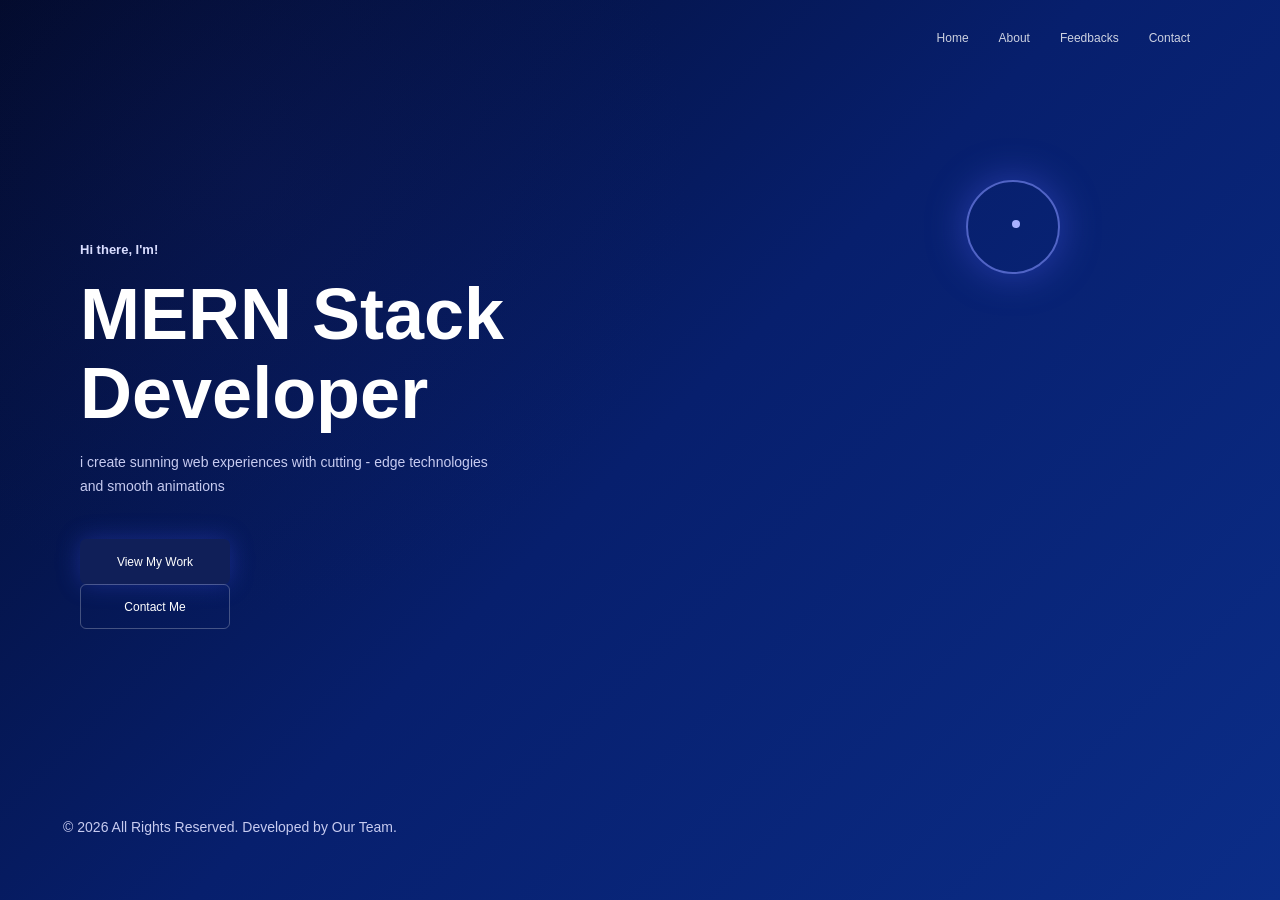
<file: index.html>
<!DOCTYPE html>
<html lang="en">

<head>
    <meta charset="UTF-8">
    <meta name="viewport" content="width=device-width, initial-scale=1.0">
    <title>Home Page</title>
    <link rel="stylesheet" href="style.css">    
</head>

<body>
    <header>

        <nav>
            <button><a href="index.html">Home</a></button>
            <button><a href="about.html">About</a></button>
            <button><a href="feedback.html">Feedbacks</a></button>
            <button><a href="contact.html">Contact</a></button>
        </nav>
    </header>
    <main>
        <h4> Hi there, I'm! </h4>
        <h1>MERN Stack Developer</h1>
        <p>i create sunning web experiences with cutting - edge technologies and smooth animations</p>

        <button><a href="about.html">View My Work </a></button>
        <button><a href="contact.html">Contact Me</a></button>
    </main>
        <footer>
            <p>&copy; 2026 All Rights Reserved. Developed by Our Team.</p>
        </footer>

</body>
</html>
</file>
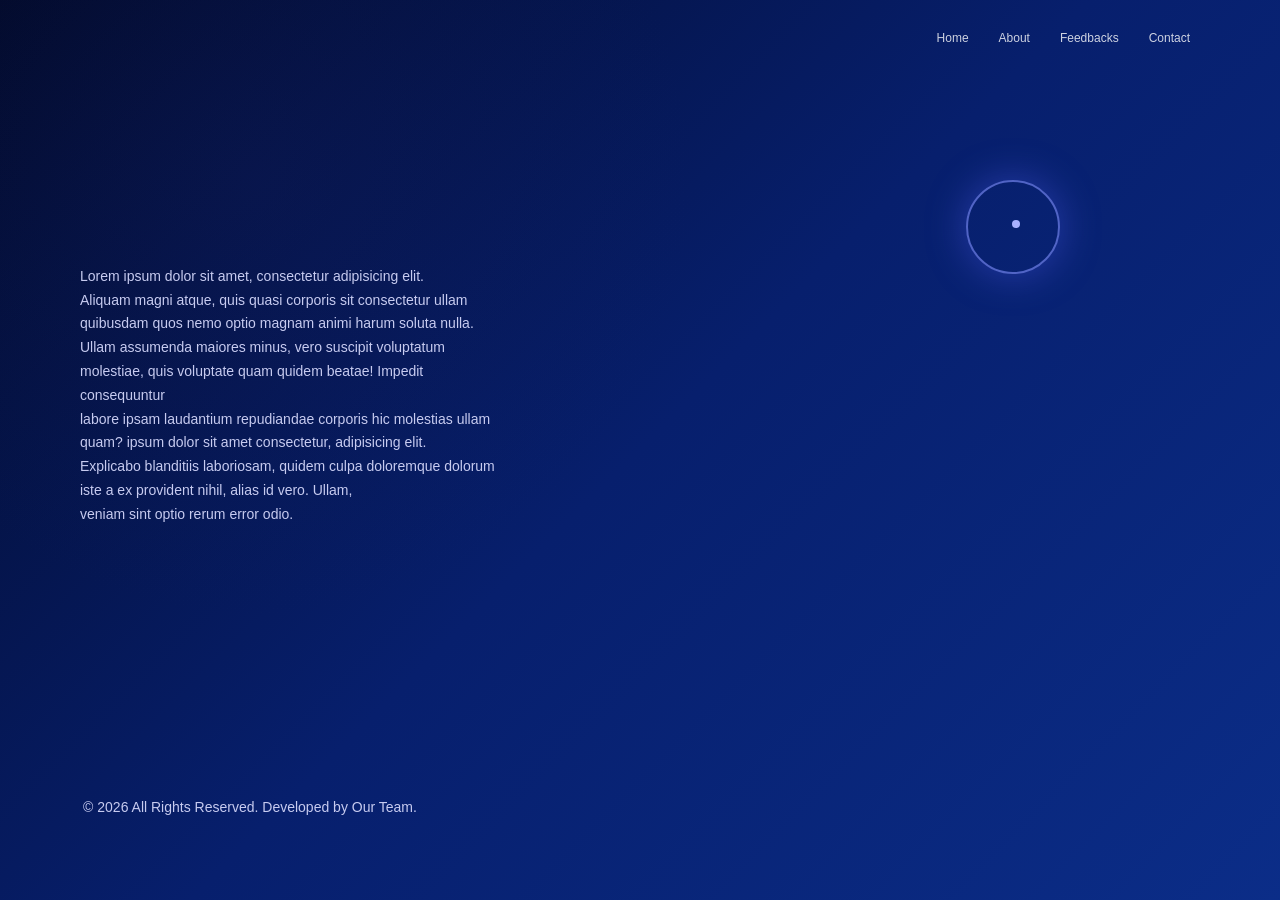
<file: about.html>
<!DOCTYPE html>
<html lang="en">

<head>
    <meta charset="UTF-8">
    <meta name="viewport" content="width=device-width, initial-scale=1.0">
    <title>About Page</title>
    <link rel="stylesheet" href="style.css">
</head>

<body>
    <header>

        <nav>
            <button><a href="index.html">Home</a></button>
            <button><a href="about.html">About</a></button>
            <button><a href="feedback.html">Feedbacks</a></button>
            <button><a href="contact.html">Contact</a></button>
        </nav>
    </header>

    <main>
        <p>
            Lorem ipsum dolor sit amet, consectetur adipisicing elit.<br>
            Aliquam magni atque, quis quasi corporis sit consectetur ullam quibusdam quos nemo optio magnam animi harum soluta nulla.<br>
            Ullam assumenda maiores minus, vero suscipit voluptatum molestiae, quis voluptate quam quidem beatae! Impedit consequuntur <br>
            labore ipsam laudantium repudiandae corporis hic molestias ullam quam? ipsum dolor sit amet consectetur, adipisicing elit. <br>
            Explicabo blanditiis laboriosam, quidem culpa doloremque dolorum iste a ex provident nihil, alias id vero. Ullam, <br>
            veniam sint optio rerum error odio.<br>
        </p>
    </main>

    <footer>
        <footer>
            <p>&copy; 2026 All Rights Reserved. Developed by Our Team.</p>
        </footer>
</body>
</html>
</file>
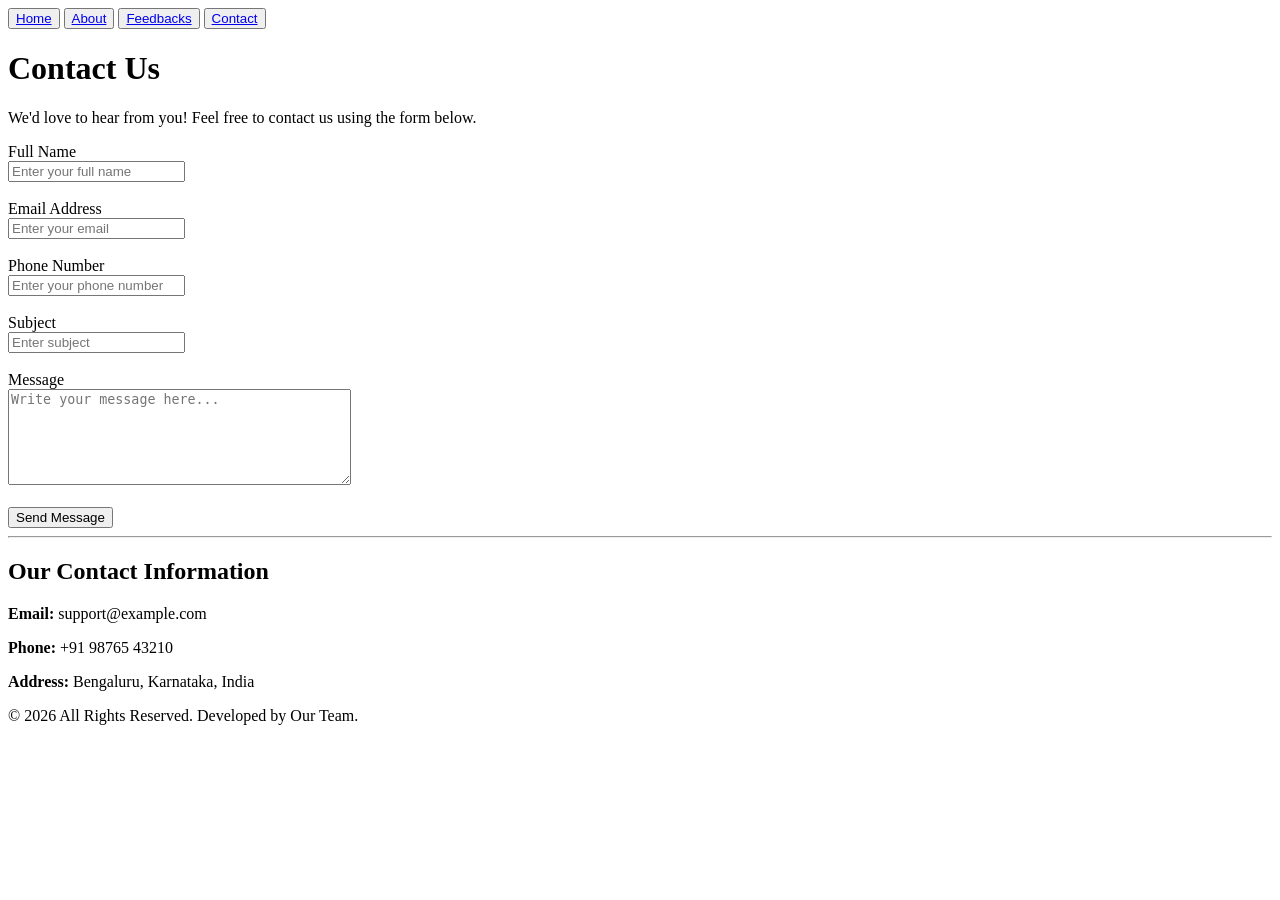
<file: contact.html>
<!doctype html>
<html lang="en">
  <head>
    <meta charset="UTF-8" />
    <meta name="viewport" content="width=device-width, initial-scale=1.0" />
    <title>Contact Page</title>
  </head>
  <body>
    <header>
      <nav>
        <button><a href="index.html">Home</a></button>
        <button><a href="about.html">About</a></button>
        <button><a href="feedback.html">Feedbacks</a></button>
        <button><a href="contact.html">Contact</a></button>
      </nav>
    </header>


    <main></main>

    <main>
        <h1>Contact Us</h1>
        <p>We'd love to hear from you! Feel free to contact us using the form below.</p>
        <section>

            <form action="#" method="post">

                <label for="name">Full Name</label><br>
                <input type="text" id="name" name="name" placeholder="Enter your full name" required>
                <br><br>

                <label for="email">Email Address</label><br>
                <input type="email" id="email" name="email" placeholder="Enter your email" required>
                <br><br>

                <label for="phone">Phone Number</label><br>
                <input type="tel" id="phone" name="phone" placeholder="Enter your phone number">
                <br><br>

                <label for="subject">Subject</label><br>
                <input type="text" id="subject" name="subject" placeholder="Enter subject">
                <br><br>

                <label for="message">Message</label><br>
                <textarea id="message" name="message" rows="6" cols="40" placeholder="Write your message here..." required></textarea>
                <br><br>

                <button type="submit">Send Message</button>

            </form>

        </section>

        <hr>

        <section>
            <h2>Our Contact Information</h2>

            <p><strong>Email:</strong> support@example.com</p>
            <p><strong>Phone:</strong> +91 98765 43210</p>
            <p><strong>Address:</strong> Bengaluru, Karnataka, India</p>
        </section>
    </main>

    <footer>
      <p>&copy; 2026 All Rights Reserved. Developed by Our Team.</p>
    </footer>
  </body>
</html>
</file>
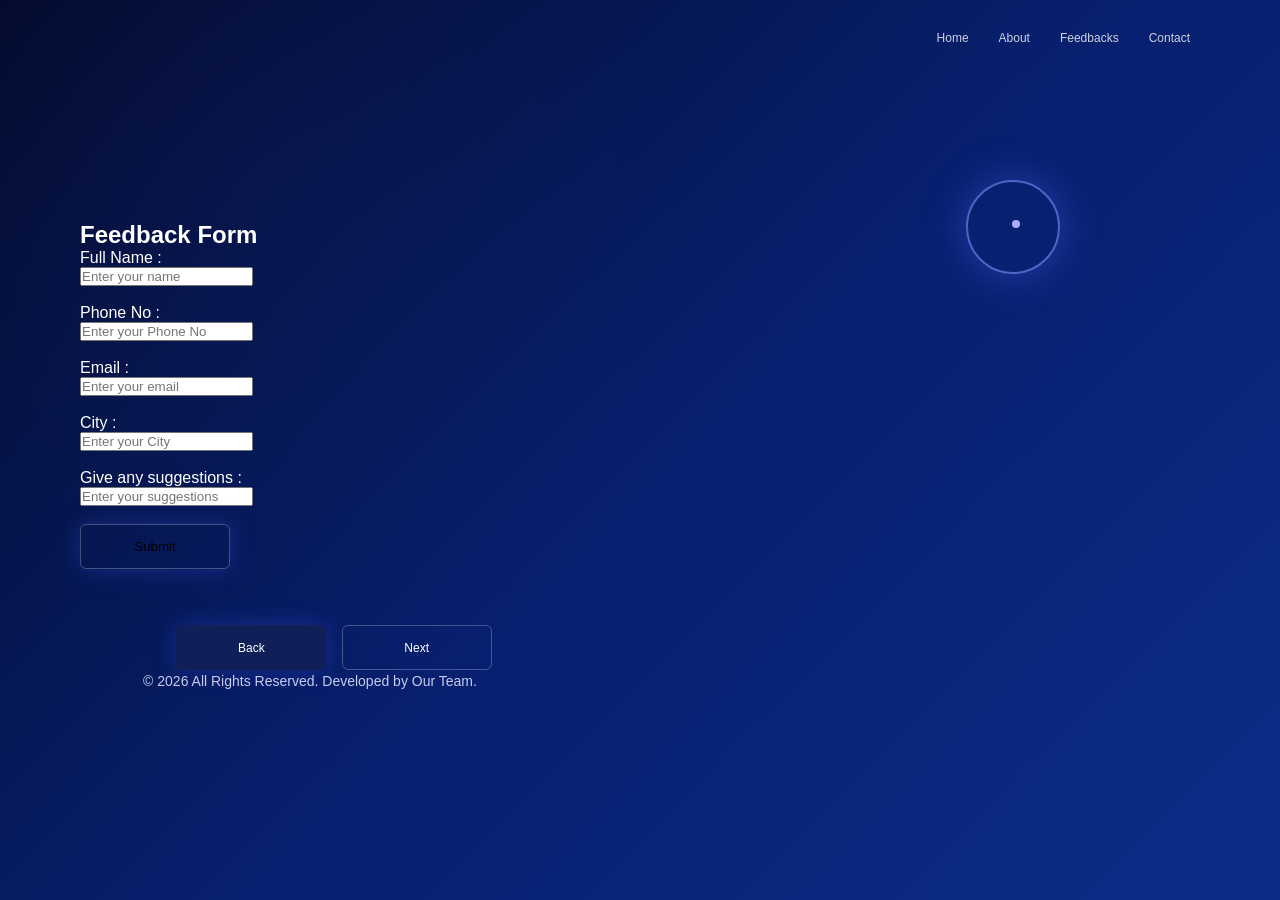
<file: feedback.html>
<!doctype html>
<html lang="en">
  <head>
    <meta charset="UTF-8" />
    <meta name="viewport" content="width=device-width, initial-scale=1.0" />
    <title>Feedback</title>
    <link rel="stylesheet" href="style.css" />
  </head>

  <body>
    <header>
      <nav>
        <button><a href="index.html">Home</a></button>
        <button><a href="about.html">About</a></button>
        <button><a href="feedback.html">Feedbacks</a></button>
        <button><a href="contact.html">Contact</a></button>
      </nav>
    </header>

    <main>
      <div class="card">
        <h2>Feedback Form</h2>

        <form>
          <label>Full Name :</label><br />
          <input type="text" placeholder="Enter your name" /><br /><br />

          <label>Phone No :</label><br />
          <input type="text" placeholder="Enter your Phone No" /><br /><br />

          <label>Email :</label><br />
          <input type="email" placeholder="Enter your email" /><br /><br />

          <label>City :</label><br />
          <input type="text" placeholder="Enter your City" /><br /><br />

          <label>Give any suggestions :</label><br />
          <input type="text" placeholder="Enter your suggestions" /><br /><br />

          <button type="submit">Submit</button>
        </form>
      </div>
      <br /><br />

      <footer>
        <button><a href="about.html">Back</a></button>
        <button><a href="contact.html">Next</a></button><br />
        <p>&copy; 2026 All Rights Reserved. Developed by Our Team.</p>
      </footer>
    </main>
  </body>
</html>
</file>
<file: style.css>
*{
    margin:0;
    padding:0;
    box-sizing:border-box;
    font-family:Arial, sans-serif;
}


body{

background:
radial-gradient(circle at 20% 20%,
rgba(26, 35, 111, 0.18),
transparent 35%),

linear-gradient(
135deg,
#020a2a,
#071f6d,
#0b2d88
);

color:white;

min-height:100vh;

display:flex;

flex-direction:column;

overflow:hidden;

position:relative;
}

header{

padding:30px 90px;

}

nav{

display:flex;

justify-content:flex-end;

gap:30px;

}

nav button{

background:none;

border:none;

}

nav button a{

color:#ffffff;

text-decoration:none;

font-size:12px;

opacity:.8;

transition:.3s;

}

nav button a:hover{

color:#7d88ff;

}


main{

flex:1;

padding-left:80px;

display:flex;

flex-direction:column;

justify-content:center;

max-width:600px;

}


h4{

font-size:13px;

margin-bottom:18px;

color:#d9ddff;

}

h1{

font-size:72px;

line-height:1.1;

font-weight:700;

margin-bottom:18px;

}

p{

font-size:14px;

line-height:1.7;

color:#c7cbf0;

max-width:420px;

margin-bottom:40px;

}


main button{

width:150px;

height:45px;

border-radius:6px;

cursor:pointer;

margin-right:12px;

transition:.3s;

}


/* FIRST BUTTON */

main button:first-of-type{

background:#101f58;

border:none;

box-shadow:
0 0 25px rgba(71,88,255,.3);

}

main button:first-of-type:hover{

transform:translateY(-3px);

}


/* SECOND BUTTON */

main button:last-of-type{

background:transparent;

border:1px solid rgba(255,255,255,.25);

}

main button:last-of-type:hover{

background:rgba(255,255,255,.06);

}


main button a{

text-decoration:none;

color:white;

font-size:12px;

}


/* FOOTER */

footer{

text-align:center;

padding:20px;

font-size:12px;

color:#b6bcf0;

}


/* RIGHT CIRCLE */

body::after{

content:"";

position:absolute;

right:220px;

top:180px;

width:90px;

height:90px;

border-radius:50%;

border:2px solid rgba(131,146,255,.6);

box-shadow:

0 0 40px rgba(91,101,255,.4);

}


body::before{

content:"";

position:absolute;

right:260px;

top:220px;

width:8px;

height:8px;

background:#a8b0ff;

border-radius:50%;

}
</file>
